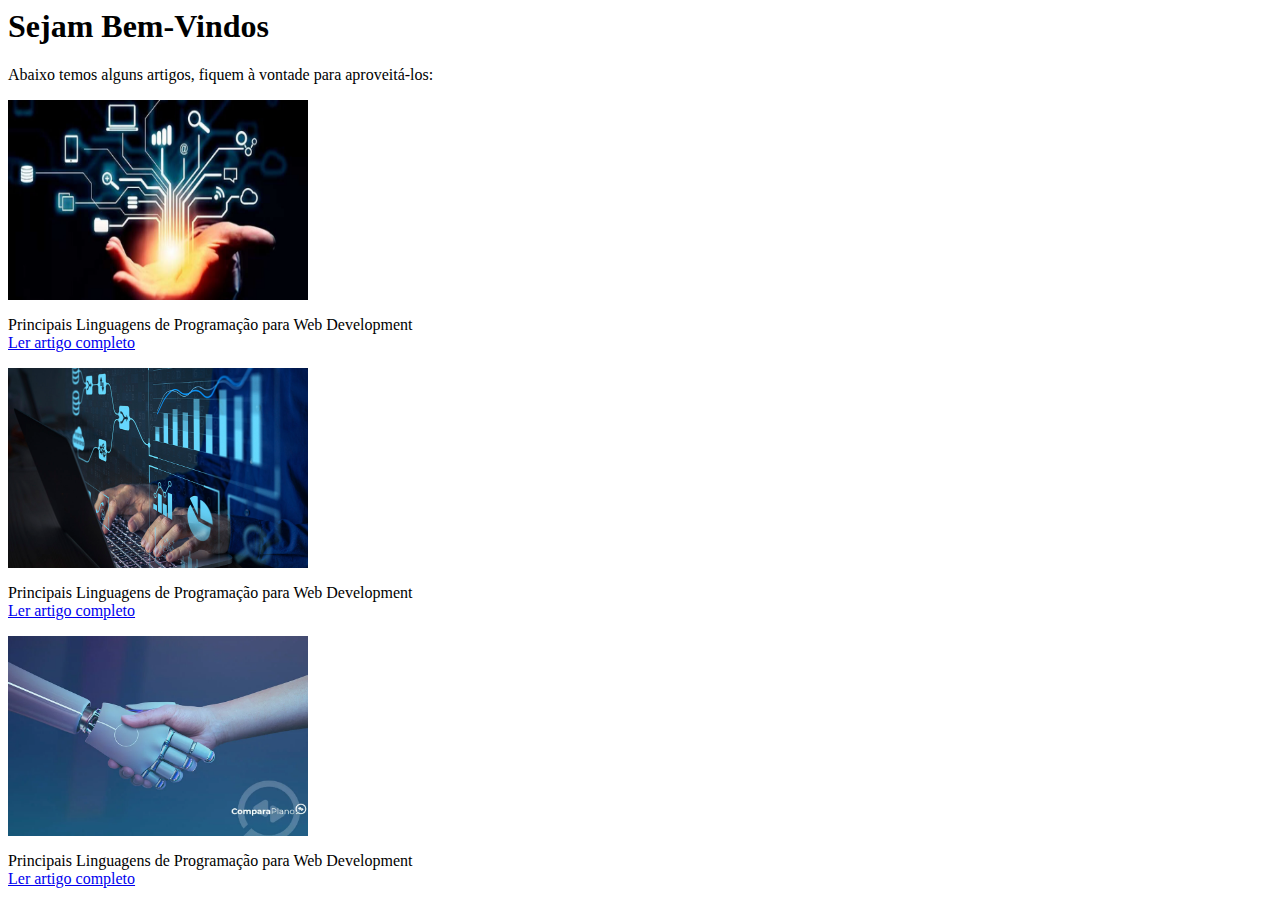
<file: 2.FORM-AWARI/index.html>
<html lang="pt-br">
    <head>
        <meta charset="UTF-8">
        <title> Blog Awari - Teste </title>
    </head>
    <body>  
        <h1>Sejam Bem-Vindos </h1>
        <p>Abaixo temos alguns artigos, fiquem à vontade para aproveitá-los:</p>
        <!-- <form id="contact-form">
            <input type="text" name="nome" />
            <input type="email" name="email" />
            <input type="text" name="mensagem" />
            <button>Enviar</button>
        </form> -->
        <div >
            <a href="artigo1.html"> <img src="image\artigo1.png" atl="Mão com luzes e árvore com tecnlogias"  width="300" height="200" > </a>
            <p>Principais Linguagens de Programação para Web Development
                <br> 
                <a href="artigo1.html" > Ler artigo completo </a> 
            </p>
            
        </div>
        <div>
            <a href="artigo2.html"> <img src="image\artigo2.jpg" atl="Notebook com gráficos"  width="300" height="200" > </a>
            <p>Principais Linguagens de Programação para Web Development
                <br> 
                <a href="artigo2.html" > Ler artigo completo </a> 
            </p>
        </div>
        <div>
            <a href="artigo3.html"> <img src="image\artigo3.webp" atl="Dando a mão de robô com mão humana"  width="300" height="200"> </a>
            <p>Principais Linguagens de Programação para Web Development
                <br> 
                <a href="artigo3.html" > Ler artigo completo </a> 
            </p>
        </div>
        <script src="scripts.js"></script>
    </body>
</html>
</file>
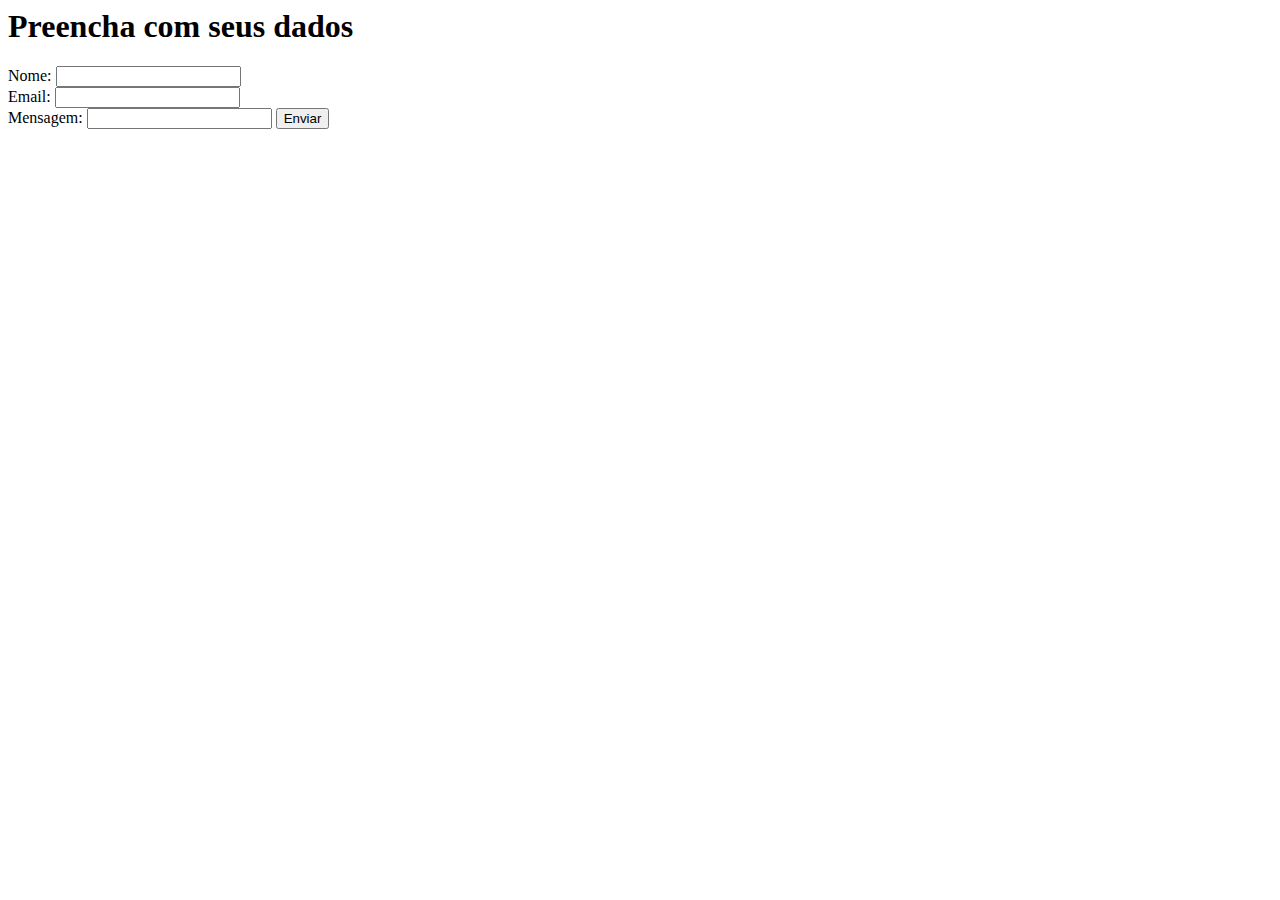
<file: 3.FORM-AWARI/index.html>
<html lang="pt-br">
    <head>
        <meta charset="UTF-8">
        <title> Formulário - Teste </title>
    </head>
    <body>  
        <h1> Preencha com seus dados </h1>
        <form id="contact-form">
            Nome: <input type="text" name="nome" /> 
            <br>
            Email: <input type="email" name="email" />
            <br>
            Mensagem: <input type="text" name="mensagem" />
            <button>Enviar</button>
        </form>
        <script src="scripts.js"></script>
    </body>
</html>
</file>
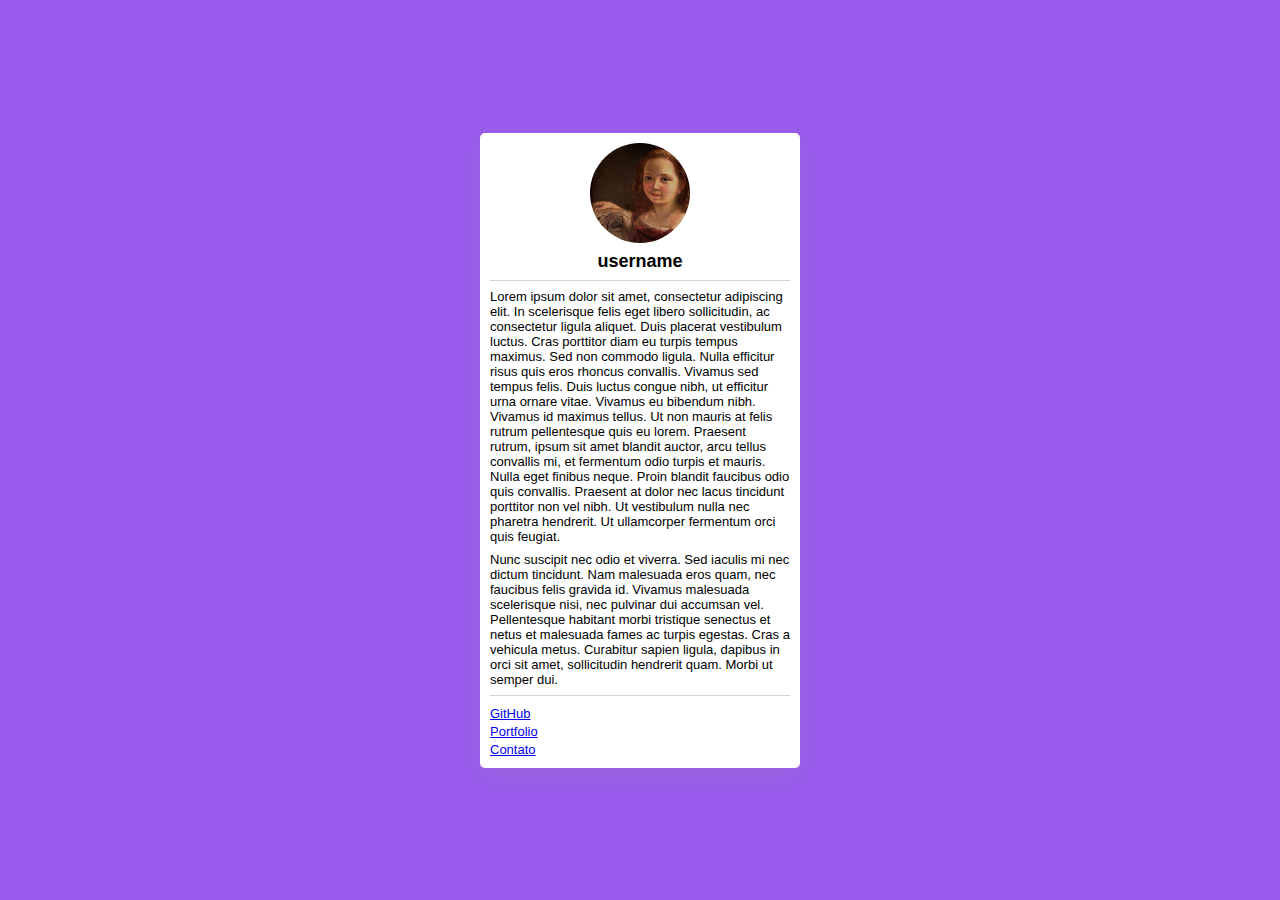
<file: 4.FORM-AWARI/index.html>
<!DOCTYPE html>
<html lang="pt-BR">
    <head>
        <!-- <meta name="viewport" content="width=device-width, initial-scale=1.0"> -->
        <meta charset="UTF-8">
        <title>Flexbox</title>
        <link rel="stylesheet" href="styles.css">
    </head>
    <body>
        <div class="profile">
            <div class="profile-resume">
                <div class="profile-resume-image-cropper">
                    <img class="profile-resume-image" src="image/adaCrianca.png" />
                </div>
                <h2 class="profile-resume-username">username</h2>
            </div>
            <div class="profile-bio">
                <p class="profile-bio-paragraph">Lorem ipsum dolor sit amet, consectetur adipiscing elit. In scelerisque felis eget libero sollicitudin, ac consectetur ligula aliquet. Duis placerat vestibulum luctus. Cras porttitor diam eu turpis tempus maximus. Sed non commodo ligula. Nulla efficitur risus quis eros rhoncus convallis. Vivamus sed tempus felis. Duis luctus congue nibh, ut efficitur urna ornare vitae. Vivamus eu bibendum nibh. Vivamus id maximus tellus. Ut non mauris at felis rutrum pellentesque quis eu lorem. Praesent rutrum, ipsum sit amet blandit auctor, arcu tellus convallis mi, et fermentum odio turpis et mauris. Nulla eget finibus neque. Proin blandit faucibus odio quis convallis. Praesent at dolor nec lacus tincidunt porttitor non vel nibh. Ut vestibulum nulla nec pharetra hendrerit. Ut ullamcorper fermentum orci quis feugiat.</p>
                <p class="profile-bio-paragraph">Nunc suscipit nec odio et viverra. Sed iaculis mi nec dictum tincidunt. Nam malesuada eros quam, nec faucibus felis gravida id. Vivamus malesuada scelerisque nisi, nec pulvinar dui accumsan vel. Pellentesque habitant morbi tristique senectus et netus et malesuada fames ac turpis egestas. Cras a vehicula metus. Curabitur sapien ligula, dapibus in orci sit amet, sollicitudin hendrerit quam. Morbi ut semper dui.</p>
            </div>
            <ul class="profile-nav">
                <li>
                    <a class="profile-nav-link" href="#">GitHub</a>
                </li>
                <li>
                    <a class="profile-nav-link" href="#">Portfolio</a>
                </li>
                <li>
                    <a class="profile-nav-link" href="#">Contato</a>
                </li>
            </ul>
        </div>
    </body>
</html>
</file>
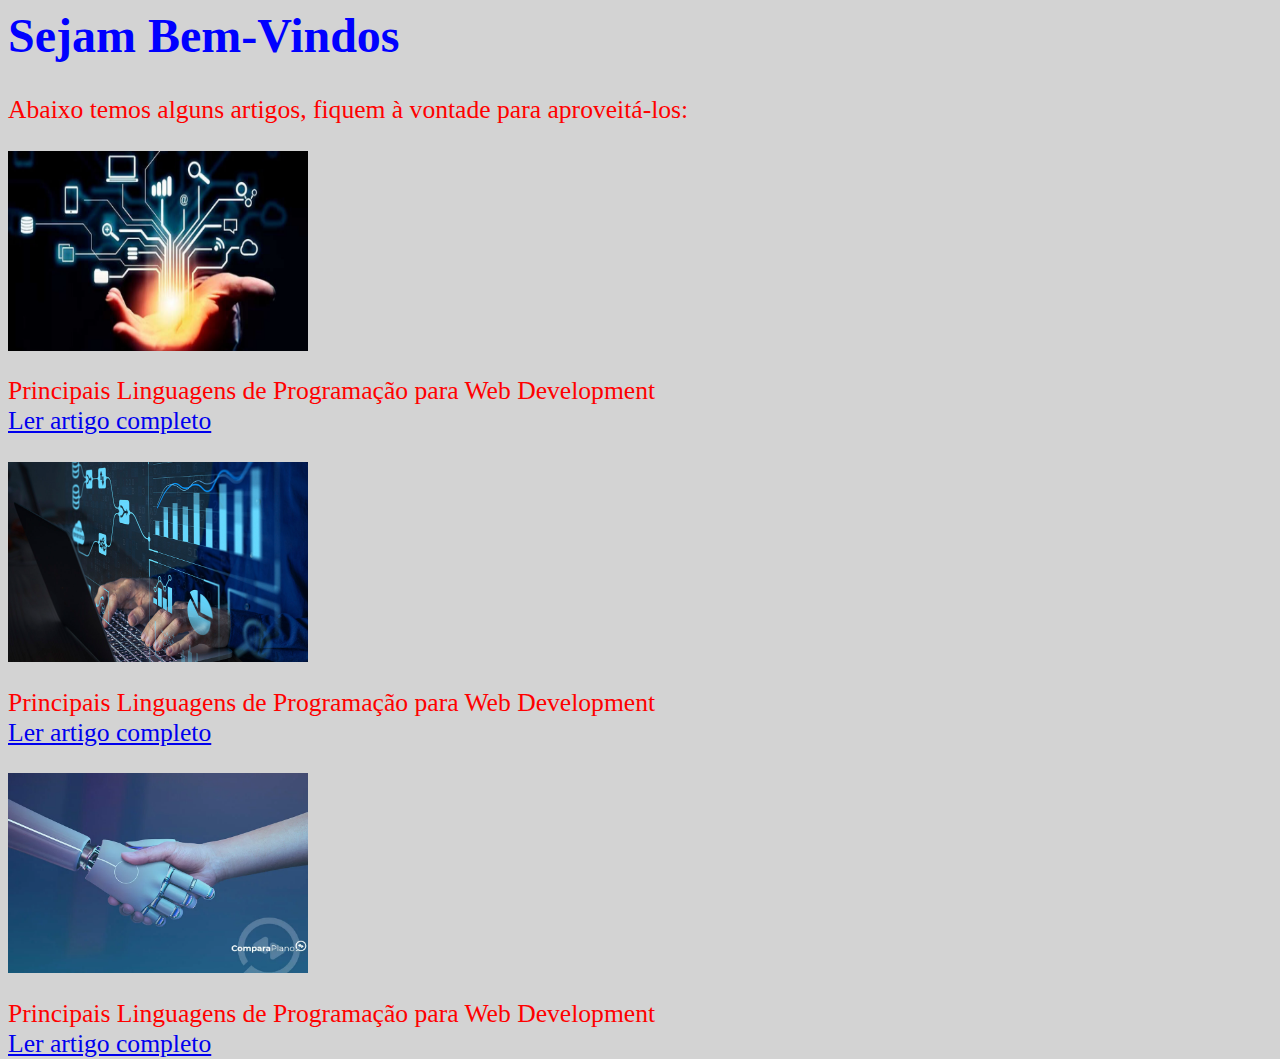
<file: 5.FORM-AWARI/index.html>
<html lang="pt-br">
    <head>
        <meta charset="UTF-8">
        <title> Blog Awari - Teste </title>
        <link rel="stylesheet" href="styles.css">
    </head>
    <body>  
        <h1>Sejam Bem-Vindos </h1>
        <p>Abaixo temos alguns artigos, fiquem à vontade para aproveitá-los:</p>
        <div >
            <a href="artigo1.html"> <img src="image\artigo1.png" atl="Mão com luzes e árvore com tecnlogias"  width="300" height="200" > </a>
            <p>Principais Linguagens de Programação para Web Development
                <br> 
                <a href="artigo1.html" > Ler artigo completo </a> 
            </p>
            
        </div>
        <div>
            <a href="artigo2.html"> <img src="image\artigo2.jpg" atl="Notebook com gráficos"  width="300" height="200" > </a>
            <p>Principais Linguagens de Programação para Web Development
                <br> 
                <a href="artigo2.html" > Ler artigo completo </a> 
            </p>
        </div>
        <div>
            <a href="artigo3.html"> <img src="image\artigo3.webp" atl="Dando a mão de robô com mão humana"  width="300" height="200"> </a>
            <p>Principais Linguagens de Programação para Web Development
                <br> 
                <a href="artigo3.html" > Ler artigo completo </a> 
            </p>
        </div>
        <script src="scripts.js"></script>
    </body>
</html>
</file>
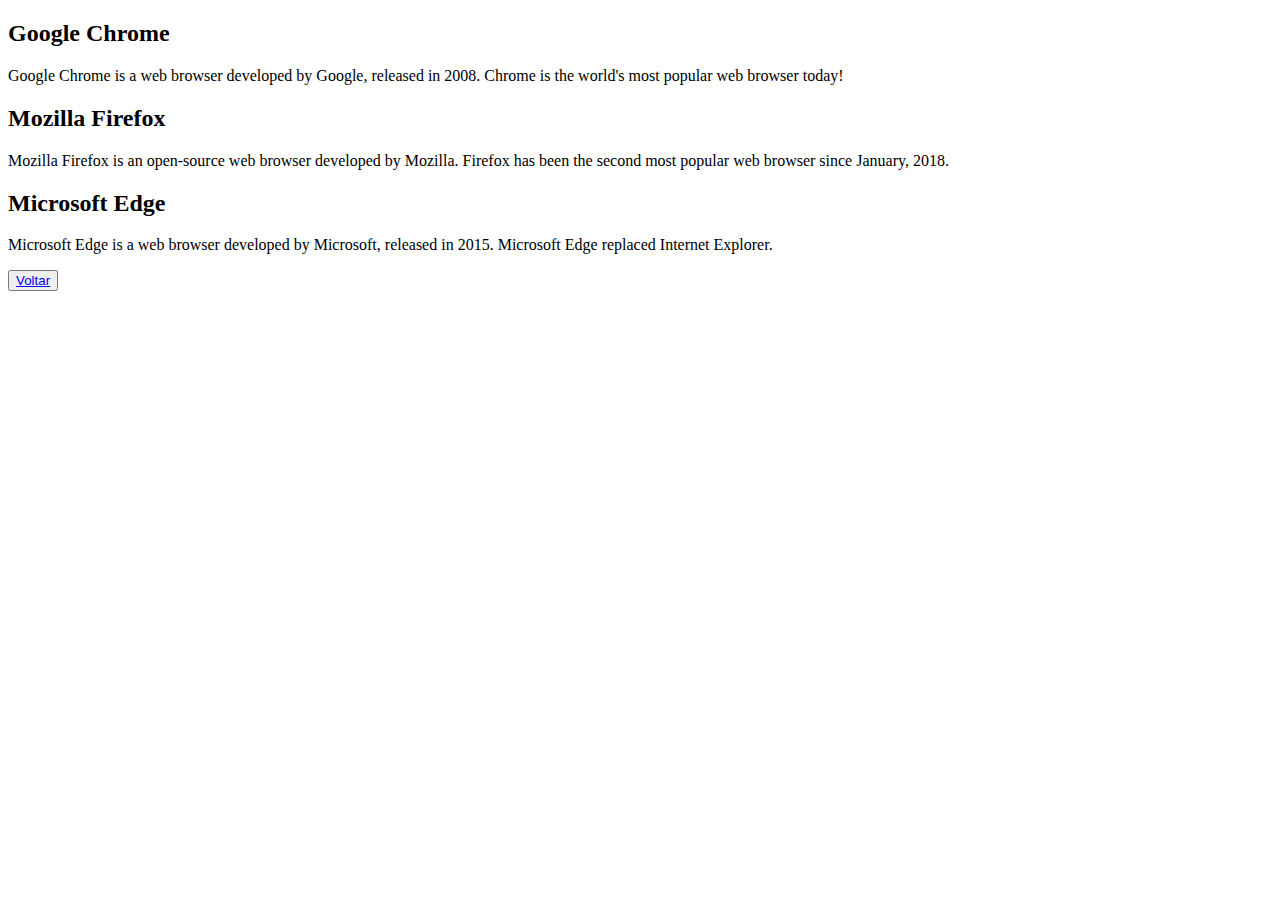
<file: 2.FORM-AWARI/artigo1.html>
<!DOCTYPE html>
<html>
    <head>  
        <meta charset="UTF-8">
        <title> Artigo 1 </title>
    </head>
    <body>
        <article>
            <h2>Google Chrome</h2>
            <p>Google Chrome is a web browser developed by Google, released in 2008. Chrome is the world's most popular web browser today!</p>
        </article>
            
        <article>
            <h2>Mozilla Firefox</h2>
            <p>Mozilla Firefox is an open-source web browser developed by Mozilla. Firefox has been the second most popular web browser since January, 2018.</p>
        </article>
        <article>
            <h2>Microsoft Edge</h2>
            <p>Microsoft Edge is a web browser developed by Microsoft, released in 2015. Microsoft Edge replaced Internet Explorer.</p>
         </article>

    </body>
    <footer>
        <button> <a href="index.html"> Voltar</button></a>
    </footer>
</html>
</file>
<file: 4.FORM-AWARI/styles.css>
* {
    margin: 0px;
    padding: 0px;
}

html {
    height: 100%;
}

body { 
    background-color: #995BED;
    font-family: -apple-system, BlinkMacSystemFont, 'Segoe UI', 'Roboto', 'Oxygen',
    'Ubuntu', 'Cantarell', 'Fira Sans', 'Droid Sans', 'Helvetica Neue',
    sans-serif;
    height: 100%;
    display: flex;
    flex: 1;
    justify-content: center;
    align-items: center;
}

.profile {
    background-color: #FFFFFF;
    border-radius: 5px;
    box-shadow: rgba(149, 157, 165, 0.2) 0px 8px 24px;
    display: flex;
    flex-direction: column;
    padding: 10px 10px;
    width: 300px;
}

.profile-resume {
    align-items: center;
    border-bottom: 1px solid lightgray;
    display: flex;
    flex-direction: column;
    margin-bottom: 8px;
}

.profile-resume-image-cropper {
    border-radius: 50%;
    height: 100px;
    margin-bottom: 8px;
    overflow: hidden;
    position: relative;
    width: 100px;
}

.profile-resume-image {
    display: inline;
    height: 100%;
    width: auto;
}

.profile-resume-username {
    font-size: large;
    margin-bottom: 8px;
}

.profile-bio {
    border-bottom: 1px solid lightgray;
    margin-bottom: 8px;
}

.profile-bio-paragraph {
    font-size: small;
    margin-bottom: 8px;
}

.profile-nav {
    list-style: none;
}

.profile-nav-link {
    font-size: small;
}
</file>
<file: 5.FORM-AWARI/styles.css>
/* * {
    margin: 0px;
}

html {
    height: 100%;
} */

body {
    align-items: center;
    background-color: lightgrey;
    display: flexbox;
    height: 100%;
    justify-content: center;
}
h1 {
    align-items: center;
    color: blue;
    font-family: verdana;
    font-size: 300%;
}

p {
    color: red;
    font-family: verdana;
    font-size: 160%;
}
</file>
